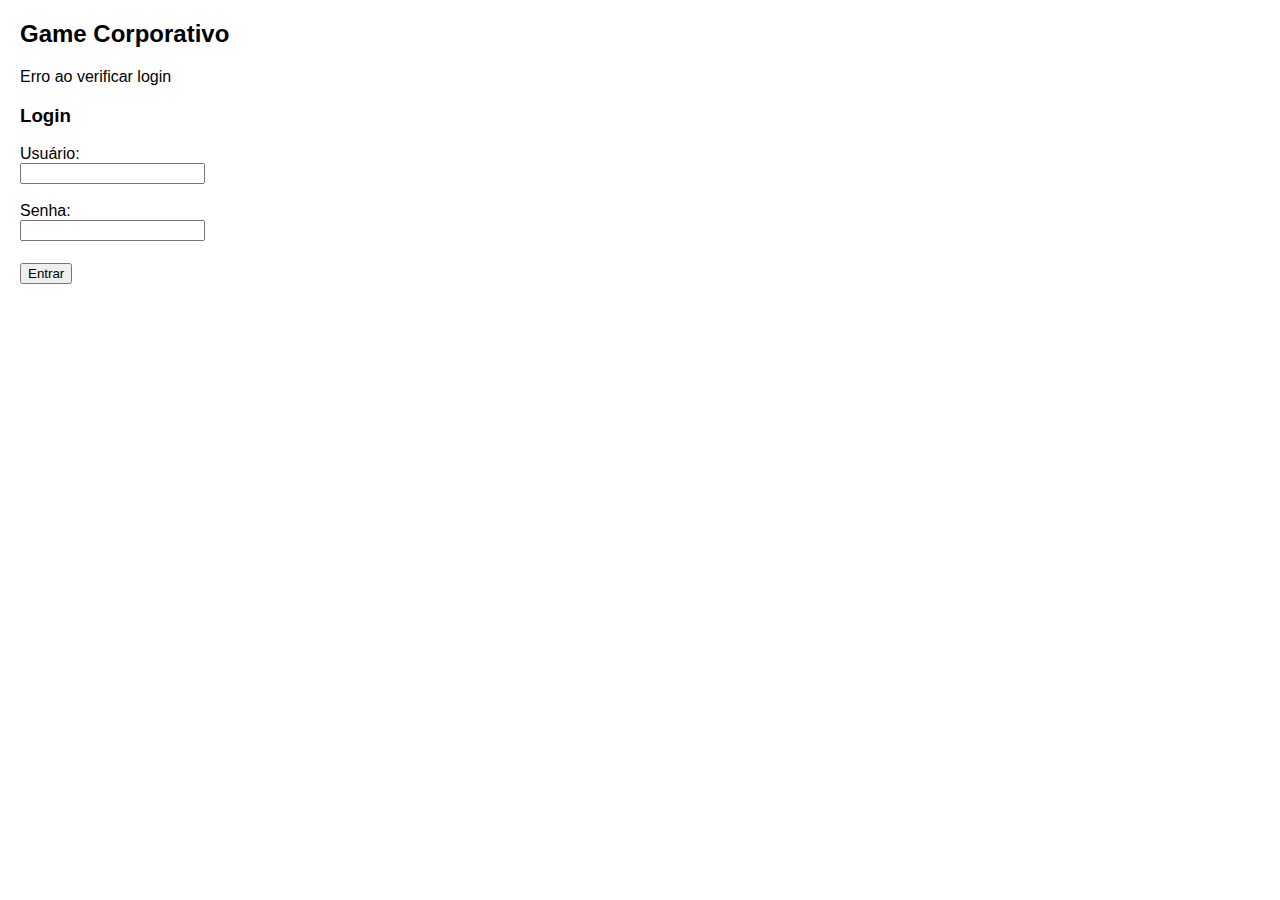
<file: index.html>
<!DOCTYPE html>
<html lang="pt-br">
<head>
  <meta charset="utf-8">
  <title>Game Corporativo JS + PHP</title>
  <link rel="stylesheet" href="style.css">
</head>
<body>
  <h2>Game Corporativo</h2>
  <div id="user-info"></div>
  <nav id="menu"></nav>
  <div id="content"></div>
  <script src="script.js"></script>
</body>
</html>
</file>
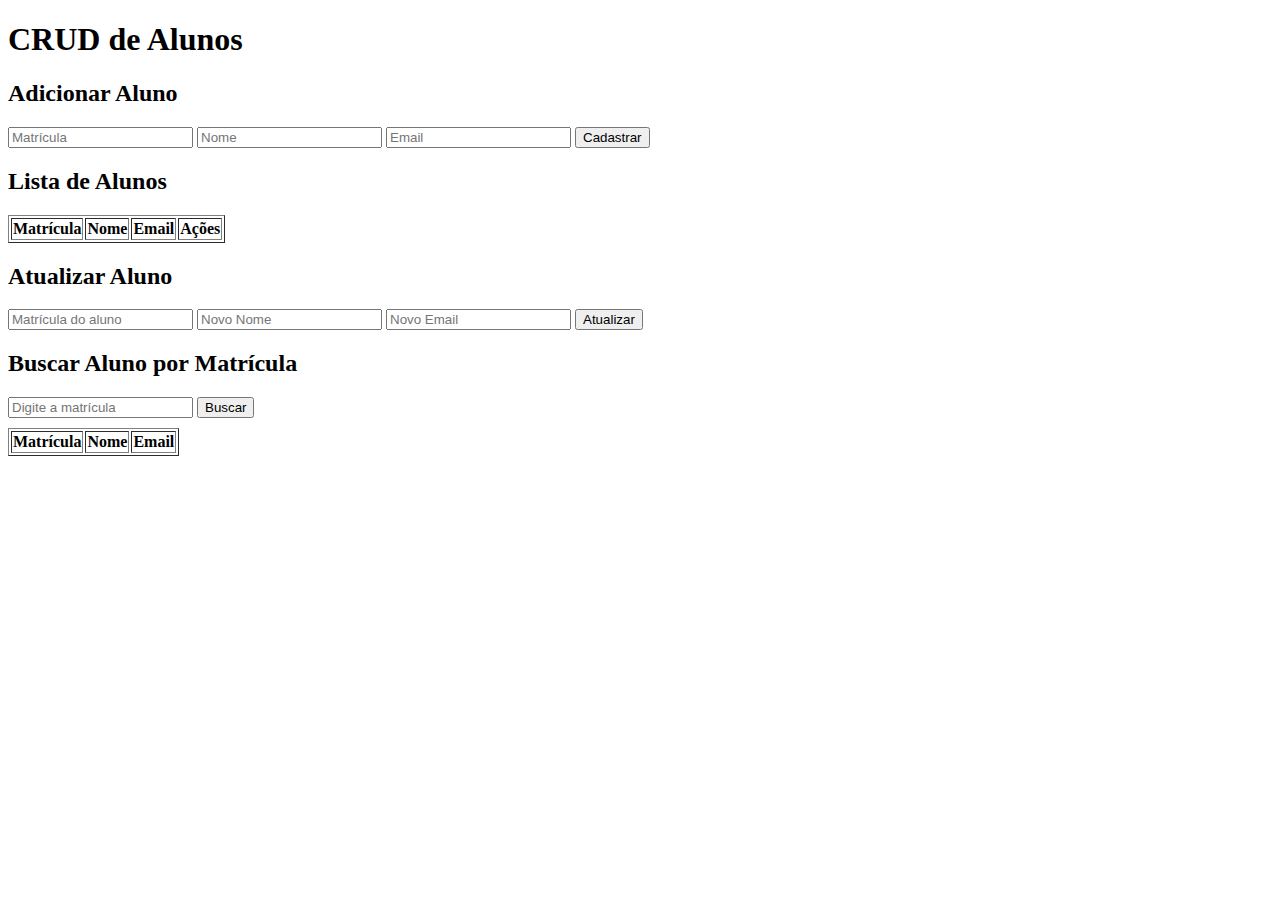
<file: inseriralunocomsql.html>
<!DOCTYPE html>
<html>
<head>
    <meta charset="UTF-8">
    <title>CRUD de Alunos</title>
</head>
<body>
    <h1>CRUD de Alunos</h1>

    <h2>Adicionar Aluno</h2>
    <div>
        <input type="text" id="matricula" placeholder="Matrícula">
        <input type="text" id="nome" placeholder="Nome">
        <input type="email" id="email" placeholder="Email">
        <button onclick="createAluno()">Cadastrar</button>
    </div>

    <h2>Lista de Alunos</h2>
    <table id="tabelaAlunos" border="1">
        <thead>
            <tr>
                <th>Matrícula</th>
                <th>Nome</th>
                <th>Email</th>
                <th>Ações</th>
            </tr>
        </thead>
        <tbody></tbody>
    </table>

    <h2>Atualizar Aluno</h2>
    <div>
        <input type="text" id="updateMatricula" placeholder="Matrícula do aluno">
        <input type="text" id="updateNome" placeholder="Novo Nome">
        <input type="email" id="updateEmail" placeholder="Novo Email">
        <button onclick="updateAluno()">Atualizar</button>
    </div>

    <h2>Buscar Aluno por Matrícula</h2>
<div>
    <input type="text" id="searchMatricula" placeholder="Digite a matrícula">
    <button onclick="buscarAluno()">Buscar</button>
</div>

<table id="tabelaAlunoBusca" border="1" style="margin-top:10px;">
    <thead>
        <tr>
            <th>Matrícula</th>
            <th>Nome</th>
            <th>Email</th>
        </tr>
    </thead>
    <tbody></tbody>
</table>


    <script>
        const phpUrl = "inseriralunocomsql.php";

        function createAluno() {
            const matricula = document.getElementById("matricula").value;
            const nome = document.getElementById("nome").value;
            const email = document.getElementById("email").value;

            const formData = new FormData();
            formData.append("action", "create");
            formData.append("matricula", matricula);
            formData.append("nome", nome);
            formData.append("email", email);

            fetch(phpUrl, { method: "POST", body: formData })
                .then(res => res.text())
                .then(res => {
                    alert(res);
                    listarAlunos();
                });
        }

        function listarAlunos() {
            fetch(`${phpUrl}?action=read`)
                .then(res => res.json())
                .then(alunos => {
                    const tbody = document.querySelector("#tabelaAlunos tbody");
                    tbody.innerHTML = "";
                    alunos.forEach(aluno => {
                        const tr = document.createElement("tr");
                        tr.innerHTML = `
                            <td>${aluno.matricula}</td>
                            <td>${aluno.nome}</td>
                            <td>${aluno.email}</td>
                            <td>
                                <button onclick="deleteAluno('${aluno.matricula}')">Deletar</button>
                            </td>
                        `;
                        tbody.appendChild(tr);
                    });
                });
        }

        function updateAluno() {
            const matricula = document.getElementById("updateMatricula").value;
            const nome = document.getElementById("updateNome").value;
            const email = document.getElementById("updateEmail").value;

            const formData = new FormData();
            formData.append("action", "update");
            formData.append("matricula", matricula);
            formData.append("nome", nome);
            formData.append("email", email);

            fetch(phpUrl, { method: "POST", body: formData })
                .then(res => res.text())
                .then(res => {
                    alert(res);
                    listarAlunos();
                });
        }

        function deleteAluno(matricula) {
            if (!confirm("Tem certeza que deseja deletar este aluno?")) return;

            const formData = new FormData();
            formData.append("action", "delete");
            formData.append("matricula", matricula);

            fetch(phpUrl, { method: "POST", body: formData })
                .then(res => res.text())
                .then(res => {
                    alert(res);
                    listarAlunos();
                });
        }

            function buscarAluno() {
        const matricula = document.getElementById("searchMatricula").value;

        if (!matricula) {
            alert("Digite uma matrícula para buscar.");
            return;
        }

        fetch(`${phpUrl}?action=read_one&matricula=${encodeURIComponent(matricula)}`)
            .then(res => res.json())
            .then(aluno => {
                const tbody = document.querySelector("#tabelaAlunoBusca tbody");
                tbody.innerHTML = "";

                if (!aluno) {
                    tbody.innerHTML = `<tr><td colspan="3">Aluno não encontrado.</td></tr>`;
                    return;
                }

                const tr = document.createElement("tr");
                tr.innerHTML = `
                    <td>${aluno.matricula}</td>
                    <td>${aluno.nome}</td>
                    <td>${aluno.email}</td>
                `;
                tbody.appendChild(tr);
            });
        }

        window.onload = listarAlunos;
    </script>
</body>
</html>
</file>
<file: style.css>
body {
  font-family: Arial, sans-serif;
  margin: 20px;
}
nav a {
  margin-right: 10px;
  cursor: pointer;
  color: blue;
  text-decoration: underline;
}
.hidden {
  display: none;
}
.error {
  color: red;
}
.success {
  color: green;
}
.question-box {
  border: 1px solid #ccc;
  padding: 8px;
  margin: 6px 0;
}
button {
  margin-top: 4px;
}
</file>
